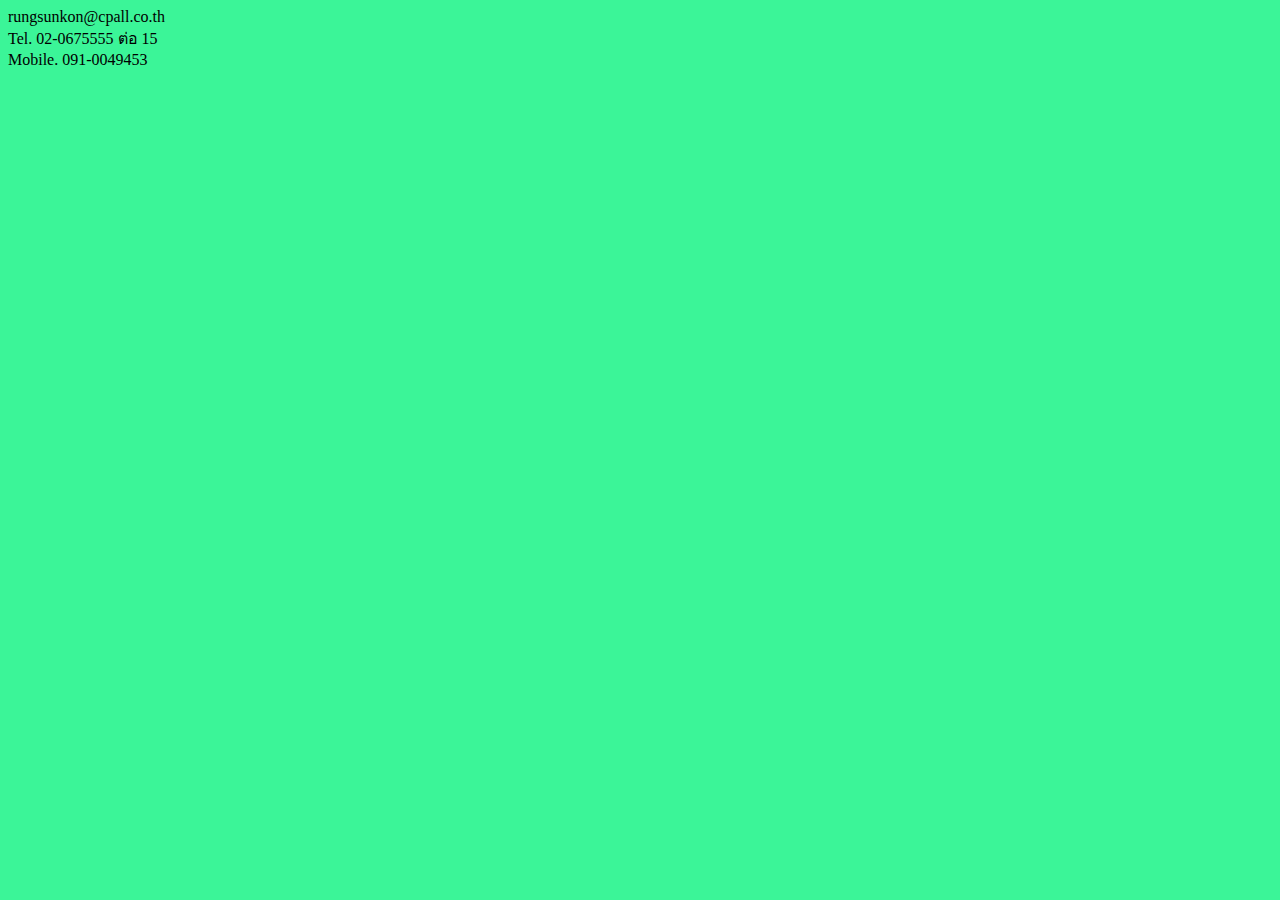
<file: contact.html>
<!DOCTYPE html>
<html lang="en">
<head>
    <meta charset="UTF-8">
    <meta http-equiv="X-UA-Compatible" content="IE=edge">
    <meta name="viewport" content="width=device-width, initial-scale=1.0">
    <title>สามารถ ติดต่อได้ที่</title>
</head>
<body style = "background-color: rgb(59, 245, 152);">
    <li>rungsunkon@cpall.co.th</li>
    <li>Tel. 02-0675555 ต่อ 15 </li>
    <li>Mobile. 091-0049453</li>
</body>
</html>
</file>
